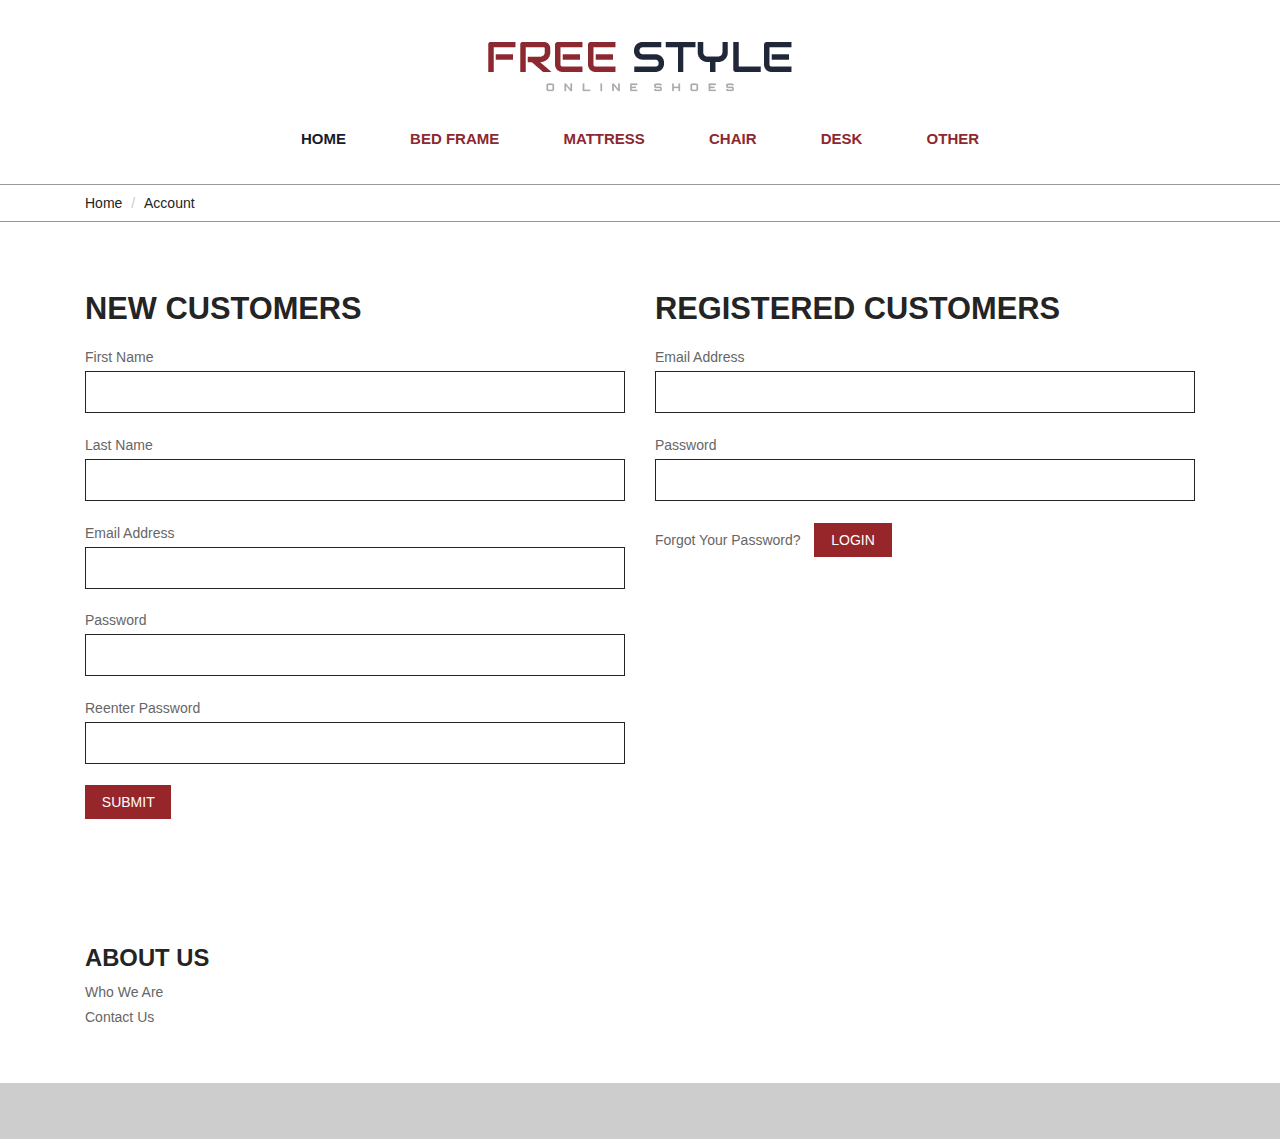
<file: account.html>
<!DOCTYPE html>
<html>
<head>
<title>Account</title>
<link href="css/bootstrap.css" rel="stylesheet" type="text/css" media="all" />
<!-- jQuery (necessary for Bootstrap's JavaScript plugins) -->
<script src="js/jquery-1.11.0.min.js"></script>
<!-- Custom Theme files -->
<!--theme-style-->
<link href="css/style.css" rel="stylesheet" type="text/css" media="all" />	
<!--//theme-style-->
<meta name="viewport" content="width=device-width, initial-scale=1">
<meta http-equiv="Content-Type" content="text/html; charset=utf-8" />
<meta name="keywords" content="Free Style Responsive web template, Bootstrap Web Templates, Flat Web Templates, Andriod Compatible web template, 
Smartphone Compatible web template, free webdesigns for Nokia, Samsung, LG, SonyErricsson, Motorola web design" />
<script type="application/x-javascript"> addEventListener("load", function() { setTimeout(hideURLbar, 0); }, false); function hideURLbar(){ window.scrollTo(0,1); } </script>

<script type="text/javascript" src="js/move-top.js"></script>
<script type="text/javascript" src="js/easing.js"></script>
<script type="text/javascript">
					jQuery(document).ready(function($) {
						$(".scroll").click(function(event){		
							event.preventDefault();
							$('html,body').animate({scrollTop:$(this.hash).offset().top},1000);
						});
					});
				</script>	
<!-- start menu -->
<script src="js/simpleCart.min.js"> </script>
<link href="css/memenu.css" rel="stylesheet" type="text/css" media="all" />
<script type="text/javascript" src="js/memenu.js"></script>
<script>$(document).ready(function(){$(".memenu").memenu();});</script>				
</head>
<body> 
	<!--top-header-->
	<div class="top-header">
	<div class="container">
		<div class="top-header-main">
		
			<div class="col-md-4 top-header-left">
			<!-- TODO: -->
			<!--
				<div class="search-bar">
					<input type="text" value="Search" onfocus="this.value = '';" onblur="if (this.value == '') {this.value = 'Search';}">
					<input type="submit" value="">
				</div>
			//-->
			</div>
		
			<div class="col-md-4 top-header-middle">
				<a href="index.html"><img src="images/logo-4.png" alt="" /></a>
			</div>
			<!--
			<div class="col-md-4 top-header-right">
				<div class="cart box_1">
						<a href="checkout.html">
						<h3> <div class="total">
							<span class="simpleCart_total"></span> (<span id="simpleCart_quantity" class="simpleCart_quantity"></span> items)</div>
							<img src="images/cart-1.png" alt="" />
						</a>
						<p><a href="javascript:;" class="simpleCart_empty">Empty Cart</a></p>
						<div class="clearfix"> </div>
					</div>
			</div>
			//-->
			<div class="clearfix"></div>
		</div>
	</div>
</div>
<!--top-header-->
<!--bottom-header-->
	<div class="header-bottom">
		<div class="container">
			<div class="top-nav">
				<ul class="memenu skyblue"><li class="active"><a href="index.html">Home</a></li>
					<li class="grid"><a href="#">Bed Frame</a>
						<div class="mepanel">
							<div class="row">
								<div class="col1 me-one">
									<h4>Shop</h4>
									<ul>
										<li><a href="products.html">Twin</a></li>
										<li><a href="products.html">Full</a></li>
										<li><a href="products.html">Queen</a></li>
										<li><a href="products.html">King</a></li>
										<li><a href="products.html">Air beds</a></li>
									</ul>
								</div>
							</div>
						</div>
					</li>
					<li class="grid"><a href="#">Mattress</a>
						<div class="mepanel">
							<div class="row">
								<div class="col1 me-one">
									<h4>Shop</h4>
									<ul>
										<li><a href="products.html">New Arrivals</a></li>
										<li><a href="products.html">Men</a></li>
										<li><a href="products.html">Women</a></li>
										<li><a href="products.html">Accessories</a></li>
										<li><a href="products.html">Kids</a></li>
										<li><a href="products.html">login</a></li>
										<li><a href="products.html">Brands</a></li>
										<li><a href="products.html">My Shopping Bag</a></li>
									</ul>
								</div>
								
							</div>
						</div>
					</li>
					<li class="grid"><a href="#">Chair</a>
						<div class="mepanel">
							<div class="row">
								<div class="col1 me-one">
									<h4>Shop</h4>
									<ul>
										<li><a href="products.html">New Arrivals</a></li>
										<li><a href="products.html">Men</a></li>
										<li><a href="products.html">Women</a></li>
										<li><a href="products.html">Accessories</a></li>
										<li><a href="products.html">Kids</a></li>
										<li><a href="products.html">login</a></li>
										<li><a href="products.html">Brands</a></li>
										<li><a href="products.html">My Shopping Bag</a></li>
									</ul>
								</div>
							</div>
						</div>
					</li>
					<li class="grid"><a href="#">Desk</a>
						<div class="mepanel">
							<div class="row">
								<div class="col1 me-one">
									<h4>Shop</h4>
									<ul>
										<li><a href="products.html">New Arrivals</a></li>
										<li><a href="products.html">Men</a></li>
										<li><a href="products.html">Women</a></li>
										<li><a href="products.html">Accessories</a></li>
										<li><a href="products.html">Kids</a></li>
										<li><a href="products.html">login</a></li>
										<li><a href="products.html">Brands</a></li>
										<li><a href="products.html">My Shopping Bag</a></li>
									</ul>
								</div>
							</div>
						</div>
					</li>
					<li class="grid"><a href="#">Other</a>
						<div class="mepanel">
							<div class="row">
								<div class="col1 me-one">
									<h4>Shop</h4>
									<ul>
										<li><a href="products.html">New Arrivals</a></li>
										<li><a href="products.html">Men</a></li>
										<li><a href="products.html">Women</a></li>
										<li><a href="products.html">Accessories</a></li>
										<li><a href="products.html">Kids</a></li>
										<li><a href="products.html">login</a></li>
										<li><a href="products.html">Brands</a></li>
										<li><a href="products.html">My Shopping Bag</a></li>
									</ul>
								</div>
							</div>
						</div>
					</li>
				</ul>
			</div>
			<div class="clearfix"> </div>
		</div>
	</div>
	<!--bottom-header-->
	<!--start-breadcrumbs-->
	<div class="breadcrumbs">
		<div class="container">
			<div class="breadcrumbs-main">
				<ol class="breadcrumb">
					<li><a href="index.html">Home</a></li>
					<li class="active">Account</li>
				</ol>
			</div>
		</div>
	</div>
	<!--end-breadcrumbs-->
	<!--start-account-->
	<div class="account">
		<div class="container"> 
			<div class="account-bottom">
				<div class="col-md-6 account-left">
					<form>
					<div class="account-top heading">
						<h3>NEW CUSTOMERS</h3>
					</div>
					<div class="address">
						<span>First Name</span>
						<input type="text">
					</div>
					<div class="address">
						<span>Last Name</span>
						<input type="text">
					</div>
					<div class="address">
						<span>Email Address</span>
						<input type="text">
					</div>
					<div class="address">
						<span>Password</span>
						<input type="text">
					</div>
					<div class="address">
						<span>Reenter Password</span>
						<input type="text">
					</div>
					<div class="address new">
						<input type="submit" value="submit">
					</div>
					</form>
				</div>
				<div class="col-md-6 account-left">
					<form>
					<div class="account-top heading">
						<h3>REGISTERED CUSTOMERS</h3>
					</div>
					<div class="address">
						<span>Email Address</span>
						<input type="text">
					</div>
					<div class="address">
						<span>Password</span>
						<input type="text">
					</div>
					<div class="address">
						<a class="forgot" href="#">Forgot Your Password?</a>
						<input type="submit" value="Login">
					</div>
				</div>
				</form>
				<div class="clearfix"> </div>
			</div>
		</div>
	</div>
	<!--end-account-->
	<!--start-footer-->
	<div class="footer">
		<div class="container">
			<div class="footer-top">
				<div class="col-md-3 footer-left">
					<h3>ABOUT US</h3>
					<ul>
						<li><a href="about-us.html">Who We Are</a></li>
						<li><a href="contact.html">Contact Us</a></li>				 
					</ul>
				</div>
				
				<div class="clearfix"> </div>
			</div>
		</div>
	</div>
	<!--end-footer-->
	<!--end-footer-text-->
	<div class="footer-text">
		<div class="container">
			<div class="footer-main">
			</div>
		</div>
		<script type="text/javascript">
									$(document).ready(function() {
										/*
										var defaults = {
								  			containerID: 'toTop', // fading element id
											containerHoverID: 'toTopHover', // fading element hover id
											scrollSpeed: 1200,
											easingType: 'linear' 
								 		};
										*/
										
										$().UItoTop({ easingType: 'easeOutQuart' });
										
									});
								</script>
		<a href="#home" id="toTop" class="scroll" style="display: block;"> <span id="toTopHover" style="opacity: 1;"> </span></a>
	</div>
	<!--end-footer-text-->	
</body>
</html>
</file>
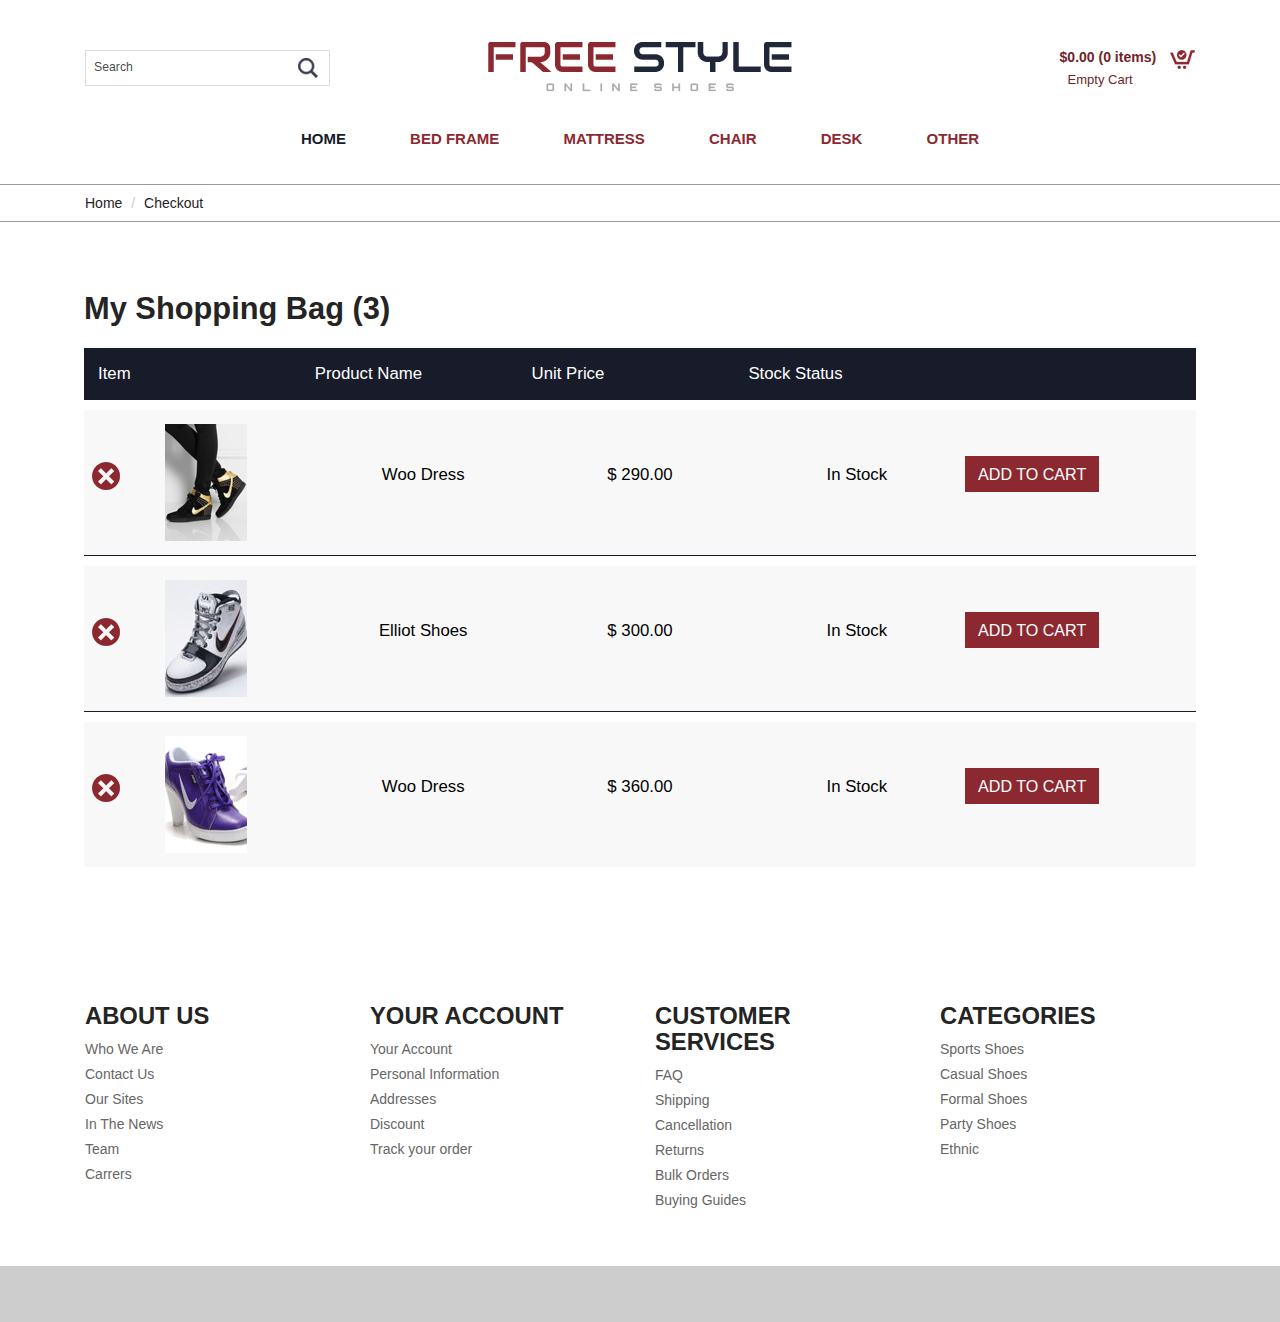
<file: checkout.html>
<!DOCTYPE html>
<html>
<head>
<title>Checkout</title>
<link href="css/bootstrap.css" rel="stylesheet" type="text/css" media="all" />
<!-- jQuery (necessary for Bootstrap's JavaScript plugins) -->
<script src="js/jquery-1.11.0.min.js"></script>
<!-- Custom Theme files -->
<!--theme-style-->
<link href="css/style.css" rel="stylesheet" type="text/css" media="all" />	
<!--//theme-style-->
<meta name="viewport" content="width=device-width, initial-scale=1">
<meta http-equiv="Content-Type" content="text/html; charset=utf-8" />
<meta name="keywords" content="Free Style Responsive web template, Bootstrap Web Templates, Flat Web Templates, Andriod Compatible web template, 
Smartphone Compatible web template, free webdesigns for Nokia, Samsung, LG, SonyErricsson, Motorola web design" />
<script type="application/x-javascript"> addEventListener("load", function() { setTimeout(hideURLbar, 0); }, false); function hideURLbar(){ window.scrollTo(0,1); } </script>

<script type="text/javascript" src="js/move-top.js"></script>
<script type="text/javascript" src="js/easing.js"></script>
<script type="text/javascript">
					jQuery(document).ready(function($) {
						$(".scroll").click(function(event){		
							event.preventDefault();
							$('html,body').animate({scrollTop:$(this.hash).offset().top},1000);
						});
					});
				</script>	
<!-- start menu -->
<script src="js/simpleCart.min.js"> </script>
<link href="css/memenu.css" rel="stylesheet" type="text/css" media="all" />
<script type="text/javascript" src="js/memenu.js"></script>
<script>$(document).ready(function(){$(".memenu").memenu();});</script>				
</head>
<body> 
	<!--top-header-->
	<div class="top-header">
	<div class="container">
		<div class="top-header-main">
			<div class="col-md-4 top-header-left">
				<div class="search-bar">
					<input type="text" value="Search" onfocus="this.value = '';" onblur="if (this.value == '') {this.value = 'Search';}">
					<input type="submit" value="">
				</div>
			</div>
			<div class="col-md-4 top-header-middle">
				<a href="index.html"><img src="images/logo-4.png" alt="" /></a>
			</div>
			<div class="col-md-4 top-header-right">
				<div class="cart box_1">
						<a href="checkout.html">
						<h3> <div class="total">
							<span class="simpleCart_total"></span> (<span id="simpleCart_quantity" class="simpleCart_quantity"></span> items)</div>
							<img src="images/cart-1.png" alt=""/></h3>
						</a>
						<p><a href="javascript:;" class="simpleCart_empty">Empty Cart</a></p>
						<div class="clearfix"> </div>
					</div>
			</div>
			<div class="clearfix"></div>
		</div>
	</div>
</div>
<!--top-header-->
<!--bottom-header-->
	<div class="header-bottom">
		<div class="container">
			<div class="top-nav">
				<ul class="memenu skyblue"><li class="active"><a href="index.html">Home</a></li>
					<li class="grid"><a href="#">Bed Frame</a>
						<div class="mepanel">
							<div class="row">
								<div class="col1 me-one">
									<h4>Shop</h4>
									<ul>
										<li><a href="products.html">Twin</a></li>
										<li><a href="products.html">Full</a></li>
										<li><a href="products.html">Queen</a></li>
										<li><a href="products.html">King</a></li>
										<li><a href="products.html">Air beds</a></li>
									</ul>
								</div>
							</div>
						</div>
					</li>
					<li class="grid"><a href="#">Mattress</a>
						<div class="mepanel">
							<div class="row">
								<div class="col1 me-one">
									<h4>Shop</h4>
									<ul>
										<li><a href="products.html">New Arrivals</a></li>
										<li><a href="products.html">Men</a></li>
										<li><a href="products.html">Women</a></li>
										<li><a href="products.html">Accessories</a></li>
										<li><a href="products.html">Kids</a></li>
										<li><a href="products.html">login</a></li>
										<li><a href="products.html">Brands</a></li>
										<li><a href="products.html">My Shopping Bag</a></li>
									</ul>
								</div>
								
							</div>
						</div>
					</li>
					<li class="grid"><a href="#">Chair</a>
						<div class="mepanel">
							<div class="row">
								<div class="col1 me-one">
									<h4>Shop</h4>
									<ul>
										<li><a href="products.html">New Arrivals</a></li>
										<li><a href="products.html">Men</a></li>
										<li><a href="products.html">Women</a></li>
										<li><a href="products.html">Accessories</a></li>
										<li><a href="products.html">Kids</a></li>
										<li><a href="products.html">login</a></li>
										<li><a href="products.html">Brands</a></li>
										<li><a href="products.html">My Shopping Bag</a></li>
									</ul>
								</div>
							</div>
						</div>
					</li>
					<li class="grid"><a href="#">Desk</a>
						<div class="mepanel">
							<div class="row">
								<div class="col1 me-one">
									<h4>Shop</h4>
									<ul>
										<li><a href="products.html">New Arrivals</a></li>
										<li><a href="products.html">Men</a></li>
										<li><a href="products.html">Women</a></li>
										<li><a href="products.html">Accessories</a></li>
										<li><a href="products.html">Kids</a></li>
										<li><a href="products.html">login</a></li>
										<li><a href="products.html">Brands</a></li>
										<li><a href="products.html">My Shopping Bag</a></li>
									</ul>
								</div>
							</div>
						</div>
					</li>
					<li class="grid"><a href="#">Other</a>
						<div class="mepanel">
							<div class="row">
								<div class="col1 me-one">
									<h4>Shop</h4>
									<ul>
										<li><a href="products.html">New Arrivals</a></li>
										<li><a href="products.html">Men</a></li>
										<li><a href="products.html">Women</a></li>
										<li><a href="products.html">Accessories</a></li>
										<li><a href="products.html">Kids</a></li>
										<li><a href="products.html">login</a></li>
										<li><a href="products.html">Brands</a></li>
										<li><a href="products.html">My Shopping Bag</a></li>
									</ul>
								</div>
							</div>
						</div>
					</li>
				</ul>
			</div>
			<div class="clearfix"> </div>
		</div>
	</div>
	<!--bottom-header-->
	<!--start-breadcrumbs-->
	<div class="breadcrumbs">
		<div class="container">
			<div class="breadcrumbs-main">
				<ol class="breadcrumb">
					<li><a href="index.html">Home</a></li>
					<li class="active">Checkout</li>
				</ol>
			</div>
		</div>
	</div>
	<!--end-breadcrumbs-->
	<!--start-ckeckout-->
	<div class="ckeckout">
		<div class="container">
			<div class="ckeckout-top">
			<div class=" cart-items heading">
			 <h3>My Shopping Bag (3)</h3>
				<script>$(document).ready(function(c) {
					$('.close1').on('click', function(c){
						$('.cart-header').fadeOut('slow', function(c){
							$('.cart-header').remove();
						});
						});	  
					});
			   </script>
			<script>$(document).ready(function(c) {
					$('.close2').on('click', function(c){
						$('.cart-header1').fadeOut('slow', function(c){
							$('.cart-header1').remove();
						});
						});	  
					});
			   </script>
			   <script>$(document).ready(function(c) {
					$('.close3').on('click', function(c){
						$('.cart-header2').fadeOut('slow', function(c){
							$('.cart-header2').remove();
						});
						});	  
					});
			   </script>
				
			<div class="in-check" >
				<ul class="unit">
					<li><span>Item</span></li>
					<li><span>Product Name</span></li>		
					<li><span>Unit Price</span></li>
					<li><span>Stock Status</span></li>
					<li> </li>
					<div class="clearfix"> </div>
				</ul>
				<ul class="cart-header">
					<div class="close1"> </div>
						<li class="ring-in"><a href="single.html" ><img src="images/s-1.jpg" class="img-responsive" alt=""></a>
						</li>
						<li><span>Woo Dress</span></li>
						<li><span>$ 290.00</span></li>
						<li><span>In Stock</span></li>
						<li> <a href="single.html" class="add-cart cart-check">ADD TO CART</a></li>
					<div class="clearfix"> </div>
				</ul>
				<ul class=" cart-header1">
					<div class="close2"> </div>
						<li class="ring-in"><a href="single.html" ><img src="images/s-2.jpg" class="img-responsive" alt=""></a>
						</li>
						<li><span>Elliot Shoes</span></li>
						<li><span>$ 300.00</span></li>
						<li><span>In Stock</span></li>
						<li> <a href="single.html" class="add-cart cart-check">ADD TO CART</a></li>
						<div class="clearfix"> </div>
				</ul>
				<ul class="cart-header2">
					<div class="close3"> </div>
						<li class="ring-in"><a href="single.html" ><img src="images/s-4.jpg" class="img-responsive" alt=""></a>
						</li>
						<li><span>Woo Dress</span></li>
						<li><span>$ 360.00</span></li>
						<li><span>In Stock</span></li>
						<li> <a href="single.html" class="add-cart cart-check">ADD TO CART</a></li>
						<div class="clearfix"> </div>
				</ul>
			</div>
			</div>  
		 </div>
		</div>
	</div>
	<!--end-ckeckout-->
	<!--start-footer-->
	<div class="footer">
		<div class="container">
			<div class="footer-top">
				<div class="col-md-3 footer-left">
					<h3>ABOUT US</h3>
					<ul>
						<li><a href="#">Who We Are</a></li>
						<li><a href="contact.html">Contact Us</a></li>
						<li><a href="#">Our Sites</a></li>
						<li><a href="#">In The News</a></li>
						<li><a href="#">Team</a></li>
						<li><a href="#">Carrers</a></li>					 
					</ul>
				</div>
				<div class="col-md-3 footer-left">
					<h3>YOUR ACCOUNT</h3>
					<ul>
						<li><a href="account.html">Your Account</a></li>
						<li><a href="#">Personal Information</a></li>
						<li><a href="contact.html">Addresses</a></li>
						<li><a href="#">Discount</a></li>
						<li><a href="#">Track your order</a></li>					 					 
					</ul>
				</div>
				<div class="col-md-3 footer-left">
					<h3>CUSTOMER SERVICES</h3>
					<ul>
						<li><a href="#">FAQ</a></li>
						<li><a href="#">Shipping</a></li>
						<li><a href="#">Cancellation</a></li>
						<li><a href="#">Returns</a></li>
						<li><a href="#">Bulk Orders</a></li>
						<li><a href="#">Buying Guides</a></li>					 
					</ul>
				</div>
				<div class="col-md-3 footer-left">
					<h3>CATEGORIES</h3>
					<ul>
						<li><a href="#">Sports Shoes</a></li>
						<li><a href="#">Casual Shoes</a></li>
						<li><a href="#">Formal Shoes</a></li>
						<li><a href="#">Party Shoes</a></li>
						<li><a href="#">Ethnic</a></li>				 
					</ul>
				</div>
				<div class="clearfix"> </div>
			</div>
		</div>
	</div>
	<!--end-footer-->
	<!--end-footer-text-->
	<div class="footer-text">
		<div class="container">
			<div class="footer-main">
			</div>
		</div>
		<script type="text/javascript">
									$(document).ready(function() {
										/*
										var defaults = {
								  			containerID: 'toTop', // fading element id
											containerHoverID: 'toTopHover', // fading element hover id
											scrollSpeed: 1200,
											easingType: 'linear' 
								 		};
										*/
										
										$().UItoTop({ easingType: 'easeOutQuart' });
										
									});
								</script>
		<a href="#home" id="toTop" class="scroll" style="display: block;"> <span id="toTopHover" style="opacity: 1;"> </span></a>
	</div>
	<!--end-footer-text-->	
</body>
</html>
</file>
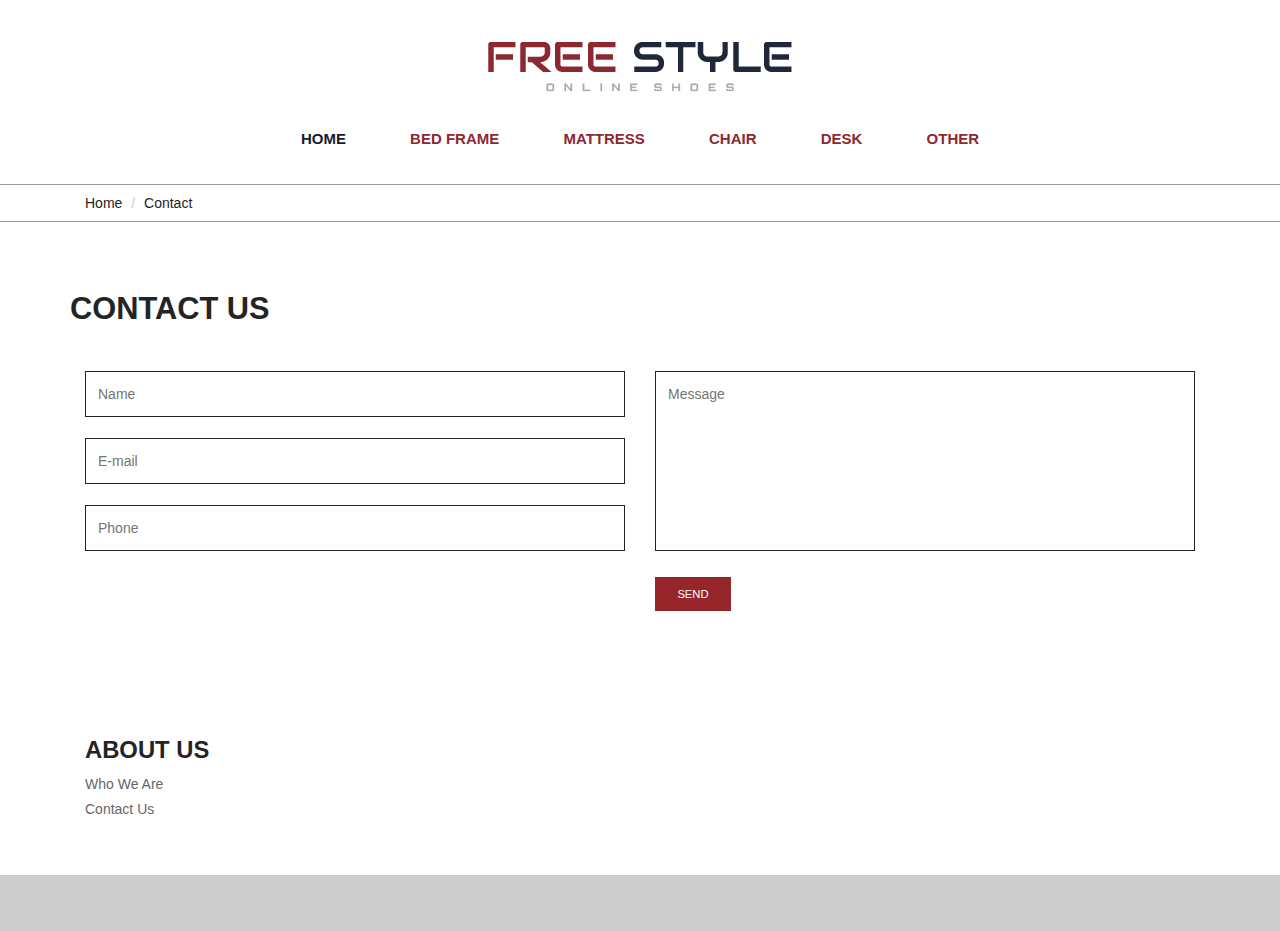
<file: contact.html>
<!DOCTYPE html>
<html>
<head>
<title>Contact</title>
<link href="css/bootstrap.css" rel="stylesheet" type="text/css" media="all" />
<!-- jQuery (necessary for Bootstrap's JavaScript plugins) -->
<script src="js/jquery-1.11.0.min.js"></script>
<!-- Custom Theme files -->
<!--theme-style-->
<link href="css/style.css" rel="stylesheet" type="text/css" media="all" />	
<!--//theme-style-->
<meta name="viewport" content="width=device-width, initial-scale=1">
<meta http-equiv="Content-Type" content="text/html; charset=utf-8" />
<meta name="keywords" content="Free Style Responsive web template, Bootstrap Web Templates, Flat Web Templates, Andriod Compatible web template, 
Smartphone Compatible web template, free webdesigns for Nokia, Samsung, LG, SonyErricsson, Motorola web design" />
<script type="application/x-javascript"> addEventListener("load", function() { setTimeout(hideURLbar, 0); }, false); function hideURLbar(){ window.scrollTo(0,1); } </script>

<script type="text/javascript" src="js/move-top.js"></script>
<script type="text/javascript" src="js/easing.js"></script>
<script type="text/javascript">
					jQuery(document).ready(function($) {
						$(".scroll").click(function(event){		
							event.preventDefault();
							$('html,body').animate({scrollTop:$(this.hash).offset().top},1000);
						});
					});
				</script>	
<!-- start menu -->
<script src="js/simpleCart.min.js"> </script>
<link href="css/memenu.css" rel="stylesheet" type="text/css" media="all" />
<script type="text/javascript" src="js/memenu.js"></script>
<script>$(document).ready(function(){$(".memenu").memenu();});</script>				
</head>
<body> 
	<!--top-header-->
	<div class="top-header">
	<div class="container">
		<div class="top-header-main">
		
			<div class="col-md-4 top-header-left">
			<!-- TODO: -->
			<!--
				<div class="search-bar">
					<input type="text" value="Search" onfocus="this.value = '';" onblur="if (this.value == '') {this.value = 'Search';}">
					<input type="submit" value="">
				</div>
			//-->
			</div>
		
			<div class="col-md-4 top-header-middle">
				<a href="index.html"><img src="images/logo-4.png" alt="" /></a>
			</div>
			<!--
			<div class="col-md-4 top-header-right">
				<div class="cart box_1">
						<a href="checkout.html">
						<h3> <div class="total">
							<span class="simpleCart_total"></span> (<span id="simpleCart_quantity" class="simpleCart_quantity"></span> items)</div>
							<img src="images/cart-1.png" alt="" />
						</a>
						<p><a href="javascript:;" class="simpleCart_empty">Empty Cart</a></p>
						<div class="clearfix"> </div>
					</div>
			</div>
			//-->
			<div class="clearfix"></div>
		</div>
	</div>
</div>
<!--top-header-->
<!--bottom-header-->
	<div class="header-bottom">
		<div class="container">
			<div class="top-nav">
				<ul class="memenu skyblue"><li class="active"><a href="index.html">Home</a></li>
					<li class="grid"><a href="#">Bed Frame</a>
						<div class="mepanel">
							<div class="row">
								<div class="col1 me-one">
									<h4>Shop</h4>
									<ul>
										<li><a href="products/bed-frame.html">Twin</a></li>
										<li><a href="products/bed-frame.html">Full</a></li>
										<li><a href="products/bed-frame.html">Queen</a></li>
										<li><a href="products/bed-frame.html">King</a></li>
										<li><a href="products/bed-frame.html">Air beds</a></li>
									</ul>
								</div>
							</div>
						</div>
					</li>
					<li class="grid"><a href="#">Mattress</a>
						<div class="mepanel">
							<div class="row">
								<div class="col1 me-one">
									<h4>Shop</h4>
									<ul>
										<li><a href="products/mattress.html">Twin</a></li>
										<li><a href="products/mattress.html">Full</a></li>
										<li><a href="products/mattress.html">Queen</a></li>
										<li><a href="products/mattress.html">King</a></li>
										<li><a href="products/mattress.html">Air beds</a></li>
									</ul>
								</div>
								
							</div>
						</div>
					</li>
					<li class="grid"><a href="#">Chair</a>
						<div class="mepanel">
							<div class="row">
								<div class="col1 me-one">
									<h4>Shop</h4>
									<ul>
										<li><a href="products/chair.html">New Arrivals</a></li>
										<li><a href="products/chair.html">Men</a></li>
										<li><a href="products/chair.html">Women</a></li>
										<li><a href="products/chair.html">Accessories</a></li>
										<li><a href="products/chair.html">Kids</a></li>
										<li><a href="products/chair.html">login</a></li>
										<li><a href="products/chair.html">Brands</a></li>
										<li><a href="products/chair.html">My Shopping Bag</a></li>
									</ul>
								</div>
							</div>
						</div>
					</li>
					<li class="grid"><a href="#">Desk</a>
						<div class="mepanel">
							<div class="row">
								<div class="col1 me-one">
									<h4>Shop</h4>
									<ul>
										<li><a href="products/desk.html">New Arrivals</a></li>
										<li><a href="products/desk.html">Men</a></li>
										<li><a href="products/desk.html">Women</a></li>
										<li><a href="products/desk.html">Accessories</a></li>
										<li><a href="products/desk.html">Kids</a></li>
										<li><a href="products/desk.html">login</a></li>
										<li><a href="products/desk.html">Brands</a></li>
										<li><a href="products/desk.html">My Shopping Bag</a></li>
									</ul>
								</div>
							</div>
						</div>
					</li>
					<li class="grid"><a href="#">Other</a>
						<div class="mepanel">
							<div class="row">
								<div class="col1 me-one">
									<h4>Shop</h4>
									<ul>
										<li><a href="products/other.html">New Arrivals</a></li>
										<li><a href="products/other.html">Men</a></li>
										<li><a href="products/other.html">Women</a></li>
										<li><a href="products/other.html">Accessories</a></li>
										<li><a href="products/other.html">Kids</a></li>
										<li><a href="products/other.html">login</a></li>
										<li><a href="products/other.html">Brands</a></li>
										<li><a href="products/other.html">My Shopping Bag</a></li>
									</ul>
								</div>
							</div>
						</div>
					</li>
				</ul>
			</div>
			<div class="clearfix"> </div>
		</div>
	</div>
	<!--bottom-header-->
	<!--start-breadcrumbs-->
	<div class="breadcrumbs">
		<div class="container">
			<div class="breadcrumbs-main">
				<ol class="breadcrumb">
					<li><a href="index.html">Home</a></li>
					<li class="active">Contact</li>
				</ol>
			</div>
		</div>
	</div>
	<!--end-breadcrumbs-->
	<!--start-contact-->
	<div class="contact">
		<div class="container">
			<div class="contact-top heading"> 
				<h3>CONTACT US</h3>
			</div>
			<div class="contact-bottom"> 
				<div class="col-md-6 contact-left"> 
				<form>
					<input type="text" placeholder="Name" required="">
					<input type="text" placeholder="E-mail" required="">
					<input type="text" placeholder="Phone" required="">
				</form>
				</div>
				<div class="col-md-6 contact-left">
				<form>
					<textarea placeholder="Message"></textarea>
					<input type="submit" value="SEND">
				</form>	
				</div>
				<div class="clearfix"> </div>
			</div>
		</div>
	</div>
	<!--end-contact-->
	<!--start-map-->

	<!--
	<div class="map">
		<iframe src="https://www.google.com/maps/embed?pb=!1m18!1m12!1m3!1d10120.556497001287!2d18.76800955!3d50.6431073!2m3!1f0!2f0!3f0!3m2!1i1024!2i768!4f13.1!3m3!1m2!1s0x4710db154211990b%3A0x2d1cfe0737d73ec1!2sRusinowice%2C+Poland!5e0!3m2!1sen!2sin!4v1434621332678" frameborder="0" style="border:0"></iframe>
	</div>
	<//-->

	<!--end-map-->
	<!--start-footer-->
	<div class="footer">
		<div class="container">
			<div class="footer-top">
				<div class="col-md-3 footer-left">
					<h3>ABOUT US</h3>
					<ul>
						<li><a href="about-us.html">Who We Are</a></li>
						<li><a href="contact.html">Contact Us</a></li>				 
					</ul>
				</div>
				
				<div class="clearfix"> </div>
			</div>
		</div>
	</div>
	<!--end-footer-->
	<!--end-footer-text-->
	<div class="footer-text">
		<div class="container">
			<div class="footer-main">
			</div>
		</div>
		<script type="text/javascript">
									$(document).ready(function() {
										/*
										var defaults = {
								  			containerID: 'toTop', // fading element id
											containerHoverID: 'toTopHover', // fading element hover id
											scrollSpeed: 1200,
											easingType: 'linear' 
								 		};
										*/
										
										$().UItoTop({ easingType: 'easeOutQuart' });
										
									});
								</script>
		<a href="#home" id="toTop" class="scroll" style="display: block;"> <span id="toTopHover" style="opacity: 1;"> </span></a>
	</div>
	<!--end-footer-text-->	
</body>
</html>
</file>
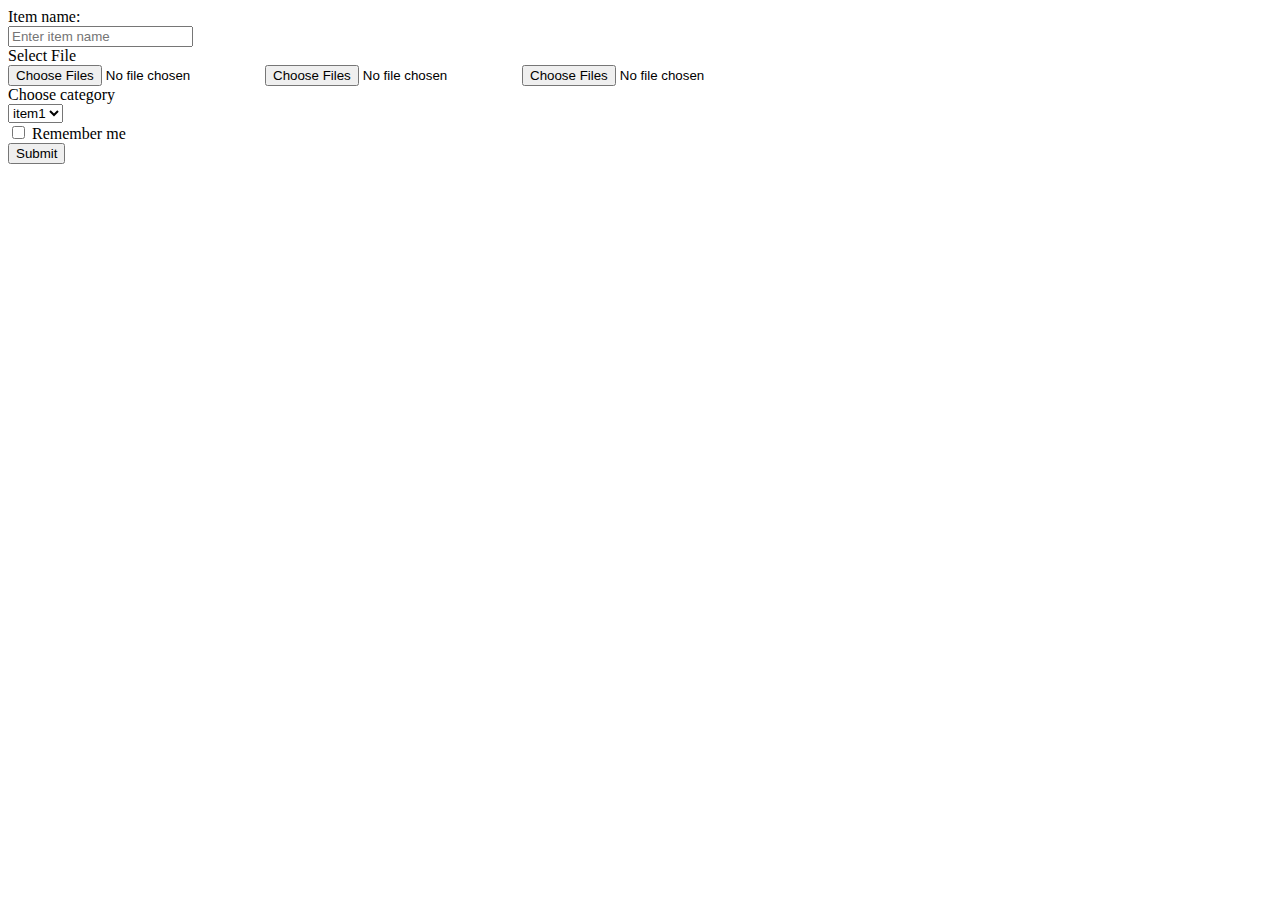
<file: itemUploadPage.html>
<!DOCTYPE html>
<head>
	<title>Login</title>
	<meta charset="utf-8">
  	<meta name="viewport" content="width=device-width, initial-scale=1">
</head>
<body>
  <script src = "third_party/jquery.min.js"></script>
	<form class="form-horizontal" role="form">
  		<div class="form-group">
    		<label class="control-label col-sm-2">Item name:</label>
    		<div class="col-sm-10">
      			<input class="form-control" id="item_name" placeholder="Enter item name">
    		</div>
  		</div>
  		<div class="form-group">
    		<label class="control-label col-sm-2">Select File</label>
    		<div class="col-sm-10">
          <input id="input-4" name="input4[]" type="file" multiple class="file-loading">
          <input id="input-4" name="input4[]" type="file" multiple class="file-loading">
          <input id="input-4" name="input4[]" type="file" multiple class="file-loading">
<script>
$(document).on('ready', function() {
    console.log("works");
    $("#input-4").fileinput({showCaption: false});
});
</script>
    		</div>
  		</div>
      <div class="form-group">
        <label class="control-label col-sm-2">Choose category</label>
        <div class="col-sm-10">
          <select class="form-control form-control-lg">
          <option>item1</option>
          <option>item2</option>
          <option>item3</option>
        </div>

        </select>
      </div>
  		<div class="form-group">
    		<div class="col-sm-offset-2 col-sm-10">
    			<div class="checkbox">
        			<label><input type="checkbox"> Remember me</label>
    			</div>
    		</div>
 	 	</div>
  		<div class="form-group">
    		<div class="col-sm-offset-2 col-sm-10">
      		<button type="submit" class="btn btn-default">Submit</button>
    	</div>
  		</div>
	</form>
</body>
</file>
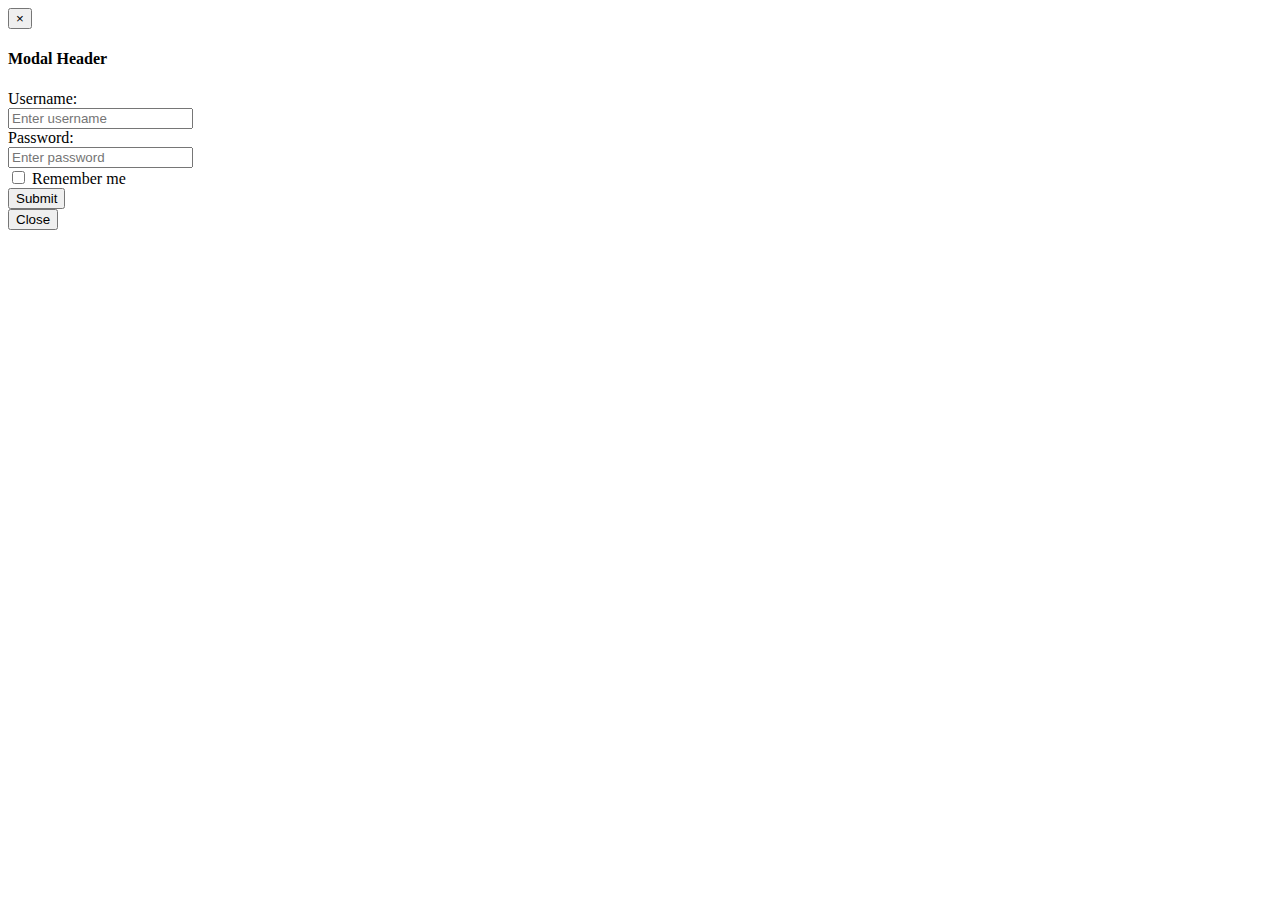
<file: login.html>
<!DOCTYPE html>
<head>
	<title>Login</title>
	<meta charset="utf-8">
  	<meta name="viewport" content="width=device-width, initial-scale=1">
</head>
<body>
  <div id="loginModal" class="modal fade" role="dialog">
    <div class="modal-dialog">

      <!-- Modal content-->
      <div class="modal-content">
        <div class="modal-header">
          <button type="button" class="close" data-dismiss="modal">&times;</button>
          <h4 class="modal-title">Modal Header</h4>
        </div>
        <div class="modal-body">
          <form class="form-horizontal" role="form">
          		<div class="form-group">
            		<label class="control-label col-sm-2">Username:</label>
            		<div class="col-sm-10">
              			<input class="form-control" id="username_login" placeholder="Enter username">
            		</div>
          		</div>
          		<div class="form-group">
            		<label class="control-label col-sm-2">Password:</label>
            		<div class="col-sm-10">
              		<input class="form-control" id="pwd_login" placeholder="Enter password">
            		</div>
          		</div>
          		<div class="form-group">
            		<div class="col-sm-offset-2 col-sm-10">
            			<div class="checkbox">
                			<label><input type="checkbox"> Remember me</label>
            			</div>
            		</div>
         	 	</div>
          		<div class="form-group">
            		<div class="col-sm-offset-2 col-sm-10">
                  </script>
                  <button id="loginSubmit" type="submit" class="btn btn-default">Submit</button>
            	</div>
          		</div>
        	</form>
        </div>
        <div class="modal-footer">
          <button type="button" class="btn btn-default" data-dismiss="modal">Close</button>
        </div>
      </div>

    </div>
</div>
<script>
  document.getElementById("loginSubmit").addEventListener("click", function(event){
          event.preventDefault()
  });
  $("#loginSubmit").click(function(){
    var result = ApiRequest.login(
      $("#username_login").val(),
      $("#pwd_login").val()
    );
    console.log(result);
    console.log(result["userID"]);
    if(result["success"]=="true"){
      Cookies.set("loggedin",true);
      Cookies.set("id",result["userID"]);
      LoadComponent.loadLoginSignup("true");
      $( "#signinModal" ).fadeOut();
      $('body').removeClass('modal-open');
      $('.modal-backdrop').remove();
    }


  });
</script>

</body>
</file>
<file: css/style.css>
body{
	background:#fff;
	font-family: 'Alegreya Sans SC', sans-serif;
}
body a{
	transition: 0.5s all;
	-webkit-transition: 0.5s all;
	-o-transition: 0.5s all;
	-moz-transition: 0.5s all;
	-ms-transition: 0.5s all;
}
/*--starts-top-header--*/
.top-header {
	padding: 3em 0px 1.5em 0px;
}
.search-bar input[type="text"] {
	width: 100%;
	padding: 8px 45px 8px 8px;
	border: 1px solid rgba(0, 0, 0, 0.13);
	background: none;
	outline: none;
	-webkit-appearance: none;
	color: rgba(0, 0, 0, 0.74);
	font-size: 0.875em;
	font-family: 'Lato', sans-serif;
}
.search-bar input[type="submit"] {
	background: url(../images/search.png)no-repeat 0px 0px;
	outline: none;
	-webkit-appearance: none;
	border: 0;
	display: inline-block;
	vertical-align: -webkit-baseline-middle;
	position: absolute;
	width: 24px;
	height: 24px;
	top: 6px;
	left: 211px;
}
.search-bar {
	position: relative;
	width: 70%;
	margin-top: 8px;
}
.top-header-middle {
	text-align: center;
}
/*----*/
.itemContainer{
			width:100%;
			float:left;
		}

		.itemContainer div{
			float:left;
			margin: 5px 20px 5px 20px ;
		}

		.itemContainer a{
			text-decoration:none;
		}

		.cartHeaders{
			width:100%;
			float:left;
		}

		.cartHeaders div{
			float:left;
			margin: 5px 20px 5px 20px ;
		}
.item_add {
	color: #fff;
	border:none;
}	
.grid_1 img{
	margin-bottom:1em;
}
.box_1 {
	float: right;
	margin-top: 5px;
}
.box_1 h3 {
	color: #702428 !important;
	font-size: 1em;
	font-weight: 700;
	margin: 0;
}
a.simpleCart_empty {
	color: #702428;
	font-weight: 500;
	font-family: 'Lato', sans-serif;
	font-size: 13px;
}
.box_1 p {
	margin: 0px 0 0px 8px;
}	
.total {
	display: inline-block;
	vertical-align: middle;
	color: #702428;
}
.cart box_1 a:hover{
	text-decoration:none;
}
.box_1 a img {
	margin: 3px 0 0 10px;
}
/*----*/
/*--end-top-header--*/
/*--starts-bottom-header--*/
.header-bottom {
	padding: 10px 0px;
}
/*--end-bottom-header--*/
/*--banner-starts--*/
.banner-1{
	background:url(../images/bed-4.jpg) no-repeat center;
	min-height:700px;
	background-size:cover;
	-webkit-background-size:cover;
	-moz-background-size:cover;
	-o-background-size:cover;
	-ms-background-size:cover;
}
.banner-2{
	background:url(../images/mattress-1.jpg) no-repeat;
	min-height:700px;
	background-size:cover;
	-webkit-background-size:cover;
	-moz-background-size:cover;
	-o-background-size:cover;
	-ms-background-size:cover;
}
.banner-3{
	background:url(../images/chair-1.jpg) no-repeat;
	min-height:700px;
	background-size:cover;
	-webkit-background-size:cover;
	-moz-background-size:cover;
	-o-background-size:cover;
	-ms-background-size:cover;
}
.banner-4{
	background:url(../images/desk-1.jpg) no-repeat center;
	min-height:700px;
	background-size:cover;
	-webkit-background-size:cover;
	-moz-background-size:cover;
	-o-background-size:cover;
	-ms-background-size:cover;
}

/*------------------ Slider Part starts Here----------*/
.callbacks_container {
  position: relative;
  float: left;
  width: 100%;
}
.callbacks {
  position: relative;
  list-style: none;
  overflow: hidden;
  width: 100%;
  padding: 0;
  margin: 0;
}
.callbacks li {
  position: absolute;
  width: 100%;
  left: 0;
  top: 0;
}
.callbacks_nav {
  	position: absolute;
  	-webkit-tap-highlight-color: rgba(0,0,0,0);
  	top: 82%;
	left: 14%;
  	opacity: 0.7;
  	z-index: 3;
  	text-indent: -9999px;
  	overflow: hidden;
  	text-decoration: none;
  	height: 30px;
  	width: 30px;
  	background: transparent url("../images/arrows.png") no-repeat left top;
}
.callbacks_nav:active {
  	opacity: 1.0;
}
.callbacks_nav.next {
  	left: auto;
  	background-position: right top;
  	right: 82.2%;
}
.rslides {
  position: relative;
  list-style: none;
  overflow: hidden;
  width: 100%;
  padding: 0;
  margin: 0;
}
.rslides li {
  -webkit-backface-visibility: hidden;
  position: absolute;
  display: none;
  width: 100%;
  left: 0;
  top: 0;
}
.rslides img {
  height: auto;
}
.callbacks_tabs {
	list-style: none;
	position: absolute;
	top: 93%;
	z-index: 999;
	left: 0%;
	width: 100%;
	text-align: left;
	margin: 0;
	display: block;
}
.callbacks_tabs li{
	display:inline-block;
}
@media screen and (max-width: 600px) {
  .callbacks_nav {
    top: 47%;
    }
}
/*----*/
.callbacks_tabs a{
	visibility: hidden;
}
.callbacks_tabs a:after {
	content: "\f111";
	font-size: 0;
	font-family: FontAwesome;
	visibility: visible;
	display: block;
	height: 6px;
	width: 60px;
	display: inline-block;
	border: none;
	background: #8c2830;
}
.callbacks_here a:after{
	background:#181b2a;
}
ul.callbacks_tabs.callbacks2_tabs {
	display: block;
}
/*--Slider-Part-Ends-Here--*/

/*--end-banner--*/
/*--start-banner-bottom--*/
.banner-bottom {
	background: rgba(153, 153, 153, 0.49);
	padding-top: 3em;
}
.bnr-one{
	background: #fff;
	padding: 30px 15px;
}
.bnr-left h1,.bnr-left h2{
	font-size: 1.7em;
	font-weight: 600;
	margin: 0;
	text-transform: uppercase;
}
.bnr-left h1 a,.bnr-left h2 a{
	color: #242424;
	text-decoration: none;
}
.bnr-left p {
	font-size: 14px;
	color: #666;
	line-height: 1.6em;
	font-family: 'Lato', sans-serif;
}
.b-btn{
	margin-top:3em;
}
.b-btn a {
	color: #181b2a;
	border: 2px solid #181b2a;
	padding: 6px 15px;
	font-size: 11px;
	font-family: 'Lato', sans-serif;
	font-weight: 700;
}
.b-btn a:hover{
	border:2px solid #8c2830;
	background:#8c2830;
	color:#fff;
	text-decoration:none;
	transition: 0.5s all;
	-webkit-transition: 0.5s all;
	-o-transition: 0.5s all;
	-moz-transition: 0.5s all;
	-ms-transition: 0.5s all;
}
.bnr-left, .bnr-right {
	width: 50%;
	float: left;
}
.bnr-right {
	text-align:center;
}
.bnr-two{
	background: #fff;
	padding: 30px 15px;
}
/*--end-banner-bottom--*/
/*--start-shoes--*/
.shoes {
	padding: 7em 0px;
}
/*--end-shoes--*/
/*--start-abt-shoe--*/
.abt-shoe {
	padding-top: 3em;
	background: rgba(153, 153, 153, 0.49);
}
.abt-one {
	text-align: center;
	background: #fff;
	padding-bottom: 20px;
}
.abt-one img{
	width:100%;
}
.abt-one h4{
	font-size: 1.5em;
	font-weight: 600;
	margin: 18px 0 0 0;
	text-transform: uppercase;
}
.abt-one h4 a{
	color: #242424;
	text-decoration: none;
}
.abt-one p {
	font-size: 14px;
	color: #666;
	line-height: 1.6em;
	font-family: 'Lato', sans-serif;
	padding: 6px 15px 0 15px;
	margin: 0;
}
/*--end-abt-shoe--*/
/*--start-footer--*/
.footer{
	padding:5em 0px;
}
.footer-left h3{
	color: #242424;
	font-size: 1.7em;
	font-weight: 600;
	margin: 0;
}
.footer-left ul {
	padding: 0;
	margin: 4% 0 0 0;
}
.footer-left ul li{
	list-style:none;
	margin:5px 0px;
}
.footer-left ul li:last-child{
	margin-bottom:0;
}
.footer-left ul li a{
	font-size: 14px;
	color: #666;
	font-family: 'Lato', sans-serif;
}
.footer-left ul li a:hover{
	color:#97262a;
	text-decoration:none;
	transition: 0.5s all;
	-webkit-transition: 0.5s all;
	-o-transition: 0.5s all;
	-moz-transition: 0.5s all;
	-ms-transition: 0.5s all;
}
/*--end-footer--*/
/*--start-footer-text--*/
.footer-text {
	padding: 2em 0px;
	background: rgba(153, 153, 153, 0.49);
}
.footer-main{
	text-align:center;
}
.footer-main p {
	color: #181b2a;
	font-size: 15px;
	font-weight: 600;
	font-family: 'Lato', sans-serif;
	margin: 0;
}
.footer-main p a {
	color: #242424;
}
.footer-main p a:hover {
  color: #8c2830;
  text-decoration: none;
  transition: 0.5s all ease;
  -webkit-transition: 0.5s all ease;
  -moz-transition: 0.5s all ease;
  -o-transition: 0.5s all ease;
  -ms-transition: 0.5s all ease;
}
/*--end-footer-text--*/
#toTop {
	display: none;
	text-decoration: none;
	position: fixed;
	bottom: 10px;
	right: 10px;
	overflow: hidden;
	width: 45px;
	height: 28px;
	border: none;
	text-indent: 100%;
	background: url(../images/top-arrow.png) no-repeat;
} 
/*--start-contact--*/
.heading h3{
	color: #242424;
	font-size: 2.2em;
	font-weight: 600;
	margin: 0;
}
.contact{
	padding:6em 0px;
}
.contact-bottom{
	margin-top:4%;
}
.contact-left form input[type="text"], .contact-left textarea {
	width: 100%;
	padding: 12px 12px;
	border: 1px solid #242424;
	font-size: 1em;
	margin-bottom: 1.5em;
	color: #242424;
	outline: none;
	font-weight: 400;
}
.contact-left textarea {
	resize: none;
	height: 180px;
}
.contact-left form input[type="submit"] {
	font-size: 0.8em;
	display: inline-block;
	background: #97262a;
	padding: 0.8em 2em;
	border: none;
	color: #fff;
	text-decoration: none;
	font-weight: 500;
	transition: 0.5s all ease;
	-webkit-transition: 0.5s all ease;
	-moz-transition: 0.5s all ease;
	-o-transition: 0.5s all ease;
	-ms-transition: 0.5s all ease;
}
.contact-left form input[type="submit"]:hover {
	background: #242424;
}
/*--end-contact--*/
/*--start-map--*/
.map{
	border:none;
}
.map iframe{
	width:100%;
	height:400px;
}
/*--end-map--*/
/*--start-account--*/
.account{
	padding:6em 0px;
}
.address span {
	font-size: 14px;
	color: #666;
	display: block;
	padding-bottom: 4px;
	font-family: 'Lato', sans-serif;
}
.address input[type="text"] {
	border: 1px solid #242424;
	outline: none;
	width: 100%;
	font-size: 14px;
	padding: 10px 10px;
	font-family: 'Lato', sans-serif;
}
.address{
	margin-top:4%;
}
.address a {
	font-size: 14px;
	color: #666;
	font-weight: 500;
	font-family: 'Lato', sans-serif;
}
.address input[type="submit"] {
	background: #97262a;
	color: #FFF;
	font-size: 1em;
	padding: 0.5em 1.2em;
	transition: 0.5s all;
	-webkit-transition: 0.5s all;
	-moz-transition: 0.5s all;
	-o-transition: 0.5s all;
	display: inline-block;
	text-transform: uppercase;
	border: none;
	outline: none;
	margin-left: 10px;
}
.address input[type="submit"]:hover {
	background:#242424;
	transition: 0.5s all;
	-webkit-transition: 0.5s all;
	-moz-transition: 0.5s all;
	-o-transition: 0.5s all;
}
.new input[type="submit"]{
	margin-left:0;
}
/*--end-account--*/
/*--start-breadcrumbs--*/
.breadcrumbs {
	border-top: 1px solid #999;
	border-bottom: 1px solid #999;
	margin-top: 1em;
}
ol.breadcrumb {
	margin: 0;
}
.breadcrumb li a{
	color:#242424;
}
.breadcrumb li a:hover{
	color:#e64b50;
	text-decoration:none;
}
.breadcrumb > .active {
	color: #242424;
}
.breadcrumb {
	background: none;
}
/*--end-breadcrumbs--*/
/*--start-product--*/
.product{
	padding:6em 0px;
}
.p-one {
	border: 1px solid rgba(24, 27, 42, 0.13);
	padding: 40px 15px;
}
.product-left:hover .p-one{
	border: 1px solid #8c2830;
	transition: 0.5s all ease;
	-webkit-transition: 0.5s all ease;
	-moz-transition: 0.5s all ease;
	-o-transition: 0.5s all ease;
	-ms-transition: 0.5s all ease;
}
.product-left:hover .p-one img{
	-webkit-transform: scale(0.9);
	/* Webkit: Scale up image to 1.2x original size; */
	-moz-transform: scale(0.9);
	-o-transform: scale(0.9);
	opacity: 1;
}
.p-one img {
  -webkit-transition-duration: 0.5s;
  /* Webkit: Animation duration; */
  -moz-transition-duration: 0.5s;
  -o-transition-duration: 0.5s;
  width:100%;
}
.product-left:hover .p-one p a{
	color: #8c2830;
}
.product-left:hover .mask{
	display:block;
}
.mask {
	display: none;
	position: absolute;
	top: 44%;
	left: 33%;
}
.mask span{
	background:#8c2830;
	color:#fff;
	font-size:15px;
	font-weight:400;
	padding:6px 12px;
}
.product-left{
	position:relative;
	text-align:center;
}
.mask span:hover{
	text-decoration:none;
	background:#181b2a;
	transition: 0.7s all;
	-webkit-transition: 0.7s all;
	-o-transition: 0.7s all;
	-moz-transition: 0.7s all;
	-ms-transition: 0.7s all;
}
.product-one {
	margin-top: 4%;
}
.product-one:nth-child(1){
	margin-top:0;
}
.p-one h4{
	color: #242424;
	font-size: 21px;
	font-weight: 600;
	margin: 5px 0 0 0;
}
.p-one p {
	font-size: 1.7em;
	color: #999;
	font-family: 'Lato', sans-serif;
	margin: 5px 0 0 0;
	font-weight: 700;
	display: inline-block;
	vertical-align: middle;
}
.p-one p a {
	text-decoration: none;
	color: #999;
}
.p-one p i {
	background: url(../images/cart.png) no-repeat;
	width: 25px;
	height: 18px;
	display: inline-block;
	margin-right: 4px;
	vertical-align: middle;
}
.product-left:hover .p-one p i{
	background: url(../images/cart-2.png) no-repeat;
}
/*--end-product--*/
/*--start-checkout--*/
.ckeckout{
	padding:6em 0px;
}
a.add-cart {
	text-decoration: none;
	color: #fff;
	background: #8c2830;
	padding: 0.4em 0.8em;
	font-size: 1.15em;
	text-transform: uppercase;
	margin-top: 2em;
	display: inline-block;
}
a.add-cart:hover {
	background: #181b2a;
	transition: 0.5s all;
	-webkit-transition: 0.5s all;
	-o-transition: 0.5s all;
	-moz-transition: 0.5s all;
	-ms-transition: 0.5s all;
}
.close1,.close2,.close3{
	background: url('../images/close-1.png') no-repeat 0px 0px;
	cursor: pointer;
	width: 28px;
	height: 28px;
	position: absolute;
    left: 8px;
	top: 52px;
	-webkit-transition: color 0.2s ease-in-out;
	-moz-transition: color 0.2s ease-in-out;
	-o-transition: color 0.2s ease-in-out;
	transition: color 0.2s ease-in-out;
}
.check-in {
	width:100%;
	margin: 2em 0 2em;
}
ul.unit{
	background:#181b2a;
	padding:1em;
}
ul.unit li {
	display:inline-block;
	width:20%;
	float:left;
}
 ul.unit li span{
	display:inline-block;
	color:#fff;
	font-size:1.2em;
	text-align:center;
}
ul.cart-header,ul.cart-header1{
	padding:1em;
	background:#f8f8f8;
	border-bottom: 1px solid #181b2a;
}
ul.cart-header2{
	padding:1em;
	background:#f8f8f8;
}
 ul.cart-header li, ul.cart-header1 li,ul.cart-header2 li{
	display:inline-block;
	width:20%;
	float:left;
}
ul.cart-header li span,ul.cart-header1 li span,ul.cart-header2 li span{
	margin: 2.3em 0 0;
	display: block;
	color:#000;
	font-size:1.2em;
	text-align:center;
}
li.ring-in img{
	margin: 0 auto;
}
.in-check {
	margin-top: 2%;
}
.cart-header,.cart-header1,.cart-header2{
	position:relative;
}
.cart-items {
	padding: 0 1em;
}
/*--end-checkout--*/
/*--start--single-*/
.single-right h3{
	color: #242424;
	font-size: 1.5em;
	font-weight: 600;
	margin: 0 0 18px 0;
	text-transform: uppercase;
}
ul.product-categories{
	padding:0;
	margin-bottom:2.5em;
}
.p1{
	margin-bottom:0;
}
ul.product-categories li {
	padding: 5px 0;
	border-bottom: 1px solid #eee;
	margin-bottom: 5px;
	text-transform: uppercase;
	list-style:none;
}
ul.product-categories li a {
	font-size: 14px;
	color: #202739;
	font-weight: 500;
}
ul.product-categories li a:hover {
	text-decoration: none;
	color: #8c2830;
	transition: 0.5s all;
	-webkit-transition: 0.5s all;
	-o-transition: 0.5s all;
	-moz-transition: 0.5s all;
	-ms-transition: 0.5s all;
}
.product-categories li span.count {
	float: right;
	color: #202739;
	font-size: 15px;
	font-weight: 500;
}
.details-left-info h3 {
	margin: 0 0 10px;
	font-size: 1.4em;
	color: #242424;
	font-weight: 700;
	text-transform: uppercase;
}
p.availability {
	color: #999;
	font-size: 13px;
	font-family: 'Lato', sans-serif;
}
.price_single {
	font-size: 1.3em;
	margin: 0.5em 0 1.2em;
}
span.color {
	color: #f84545;
	font-weight: 500;
}
span.reducedfrom {
	text-decoration: line-through;
	margin-right: 3%;
	color: #555;
	font-size: 16px;
	font-weight: 500;
}
span.actual {
	color: #f84545;
	font-size: 1em;
	margin-right: 5%;
	font-weight: 500;
}
.price_single a {
	color: #999;
	font-size: 13px;
}
h2.quick {
	color: #666;
	font-size: 14px;
	text-transform: uppercase;
}
p.quick_desc {
	color: #999;
	font-size: 13px;
	line-height: 1.6em;
	margin-bottom: 2em;
	font-family: 'Lato', sans-serif;
}
ul.product-colors {
	padding: 0;
}
.product-colors li {
	display: inline-block;
}
.product-colors li a span {
	width: 32px;
	height: 32px;
	display: inline-block;
}
.color1 span {
	background: #D2D6D5;
}
.color2 span {
	background: #008CB7;
}
.color3 span {
	background: #F3349E;
}
.color4 span {
	background: #93D52D;
}
.color5 span {
	background: #FD9812;
}
.color6 span {
	background: #000000;
}
.color7 span {
	background: #7800F0;
}
.color8 span {
	background: #F6EF04;
}
ul.size {
	padding: 0;
	list-style: none;
	margin-top: 1.4em;
}
ul.size li {
	display: inline-block;
	margin: 0 10px 0 0;
}
ul.size li a {
	color: #555;
	font-size: 0.8125em;
	background: #f0f0f0;
	padding: 5px 10px;
}
.quantity_box {
	margin: 1.5em 0 0 0;
}
ul.product-qty {
	padding: 0;
	list-style: none;
}
.product-qty span {
	padding-bottom: 0.5em;
	display: block;
	color: #666;
	font-size: 14px;
	text-transform: uppercase;
}
.product-qty select {
	border: 1px solid #eee;
	padding: 0.5em;
	font-size: 1em;
	outline: none;
	cursor: pointer;
}
.product-qty option {
	border: 1px solid #EEE;
}
.single-but {
	margin-top: 1em;
}
ul.size li a:hover {
	background: #8c2830;
	color: #fff;
	text-decoration: none;
}
.single-but input[type="submit"] {
	background: #8c2830;
	color: #FFF;
	font-size: 0.8em;
	padding: 0.5em 1em;
	transition: 0.5s all;
	-webkit-transition: 0.5s all;
	-moz-transition: 0.5s all;
	-o-transition: 0.5s all;
	cursor: pointer;
	outline: none;
	text-transform: uppercase;
	border: none;
}
.single-but input[type="submit"]:hover {
	background: #181b2a;
}
.latest.products {
	padding-top: 2%;
}
/*--end-single--*/
/*---- responsive-design -----*/
@media(max-width:1440px){
.banner-1,.banner-2 ,.banner-3, .banner-4{
	min-height: 650px;
}
.bnr-one,.bnr-two{
	padding: 25px 15px;
}
}
@media(max-width:1366px){
.banner-1, .banner-2, .banner-3, .banner-4 {
	min-height: 530px;
}
.callbacks_tabs {
	top: 86%;
}
}
@media(max-width:1280px){
.footer {
	padding: 4em 0px;
}
.shoes {
	padding: 6em 0px;
}
.product {
	padding: 5em 0px;
}
.contact,.account,.ckeckout{
	padding: 5em 0px;
}
.map iframe {
	height: 350px;
}
}
@media(max-width:1024px){
.banner-1, .banner-2, .banner-3, .banner-4 {
	min-height: 470px;
}
.details-left-info h3 {
	margin: 0 0 7px;
	font-size: 1.3em;
}
.map iframe {
	height: 320px;
}
h2.quick {
	margin: 0 0 8px 0;
}
.price_single {
	font-size: 1.15em;
	margin: 0.5em 0 1em;
}
p.quick_desc {
	font-size: 12px;
	margin-bottom: 1.5em;
}
ul.size {
	margin-top: 1.1em;
}
.single-but {
	margin-top: 10px;
}
.flexslider {
	margin: 0 0 0px !important;
}
.latest.products {
	padding-top: 6%;
}
.search-bar {
	width: 87%;
	margin-top: 7px;
}
.top-header-middle img{
	width:100%;
}
.box_1 {
	margin-top: 3px;
}
.top-header {
	padding: 2.5em 0px 1em 0px;
}
.bnr-right img{
	width:100%;
}
.bnr-left{
	width:60%;
}
.bnr-right{
	width:40%;
}
.bnr-left h1, .bnr-left h2 {
	font-size: 1.5em;
}
.b-btn {
	margin-top: 2.5em;
}
.bnr-one, .bnr-two {
	padding: 20px 15px 18px 015px;
}
.p-one {
	padding: 30px 15px;
}
.shoes {
	padding: 5em 0px;
}
.product-one {
	margin-top: 3.5%;
}
.callbacks_tabs {
	top: 89%;
}
.footer-left h3 {
	font-size: 1.5em;
}
.banner-bottom {
	padding-top: 2.5em;
}
.abt-shoe {
	padding-top: 2.5em;
}
.footer {
	padding: 3em 0px;
}
.p-one h4 {
	font-size: 20px;
}
.p-one p {
	font-size: 1.5em;
}
.product {
	padding: 4em 0px;
}
.close1, .close2,.close3 {
	left: 4px;
}
.mask1 {
	left: 29% !important;
}
}
@media(max-width:768px){
.top-header-left,.top-header-middle,.top-header-right{
	width: 33.3%;
	float: left;
}
.account-left {
	width: 50%;
	float: left;
}
.single-top-right {
	margin-top: 4%;
}
.address span {
	font-size: 13px;
	padding-bottom: 2px;
}
.single-left {
	width: 33.3% !important;
}
.mask1 {
	left: 33.5% !important;
}
.address {
	margin-top: 3%;
}
.address.new {
	margin-top: 5%;
}
.address input[type="submit"] {
	padding: 0.35em 1em;
}
.address a {
	font-size: 13px;
}
.map iframe {
	height: 290px;
}	
.contact,.account,.ckeckout{
	padding: 4em 0px;
}
.contact-left {
	width: 50%;
	float: left;
}
.contact-left form input[type="text"], .contact-left textarea {
	padding: 10px 12px;
	margin-bottom: 1em;
}
.search-bar input[type="submit"] {
	width: 20px;
	height: 20px;
	top: 5px;
	left: 155px;
	background-size: 100%;
}
.contact-left textarea {
	height: 155px;
}
.search-bar input[type="text"] {
	padding: 6px 45px 6px 8px;
	font-size: 0.8em;
}
.total {
	font-size: 13px;
}
a.simpleCart_empty {
	font-size: 12px;
}
.box_1 p {
	margin: 0px 0 0px 4px;
}
.top-header {
	padding: 2em 0px 5px 0px;
}
.box_1 {
	margin-top: 0px;
}
.search-bar {
	margin-top: 4px;
}
.skyblue li>a, .skyblue>li.showhide span {
	font-size: 16px;
	font-weight: 600;
}
.header-bottom {
	padding: 8px 0px 3px 0px;
}
.banner-1, .banner-2, .banner-3, .banner-4 {
	min-height: 380px;
}
.callbacks_tabs a:after {
	height: 5px;
	width: 50px;
}
.callbacks_tabs {
	top: 88%;
}
.banner-bottom-right,.banner-bottom-left {
	width: 50%;
	float: left;
	padding: 0 10px;
}
.bnr-left h1, .bnr-left h2 {
	font-size: 1.32em;
}
.bnr-one, .bnr-two {
	padding: 20px 12px 18px 12px;
}
.bnr-left {
	width: 65%;
}
.bnr-right {
	width: 35%;
}
.b-btn a {
	padding: 5px 11px;
	font-size: 10px;
}
.b-btn {
	margin-top: 2.1em;
}
.bnr-one, .bnr-two {
	padding: 16px 12px 14px 12px;
}
.shoes {
	padding: 4em 0px;
}
.product-left {
	width: 25%;
	float: left;
	padding: 0 8px;
}
.p-one h4 {
	font-size: 17px;
	margin: 0px 0 0 0;
}
.p-one p {
	font-size: 1.3em;
}
.p-one p i {
	width: 22px;
	height: 16px;
	margin-right: 3px;
	background-size: 100%;
}
.product-left:hover .p-one p i {
	width: 22px;
	height: 16px;
	margin-right: 3px;
	background-size: 100%;
}
.mask span {
	font-size: 13px;
	padding: 4px 9px;
}
.mask {
	left: 29.5%;
}
.p-one {
	padding: 0px 10px 20px 10px;
}
.abt-shoe-left {
	width: 33.3%;
	float: left;
	padding: 0 10px;
}
.abt-one h4 {
	font-size: 1.32em;
	margin: 15px 0 0 0;
}
.footer-left h3 {
	font-size: 1.3em;
}
.footer-left {
	width: 25%;
	float: left;
	padding: 0 7px;
}
.footer {
	padding: 2.2em 0px;
}
.footer-main p {
	font-size: 14px;
}
.footer-text {
	padding: 1.7em 0px;
}
.banner-bottom {
	padding-top: 2em;
}	
.abt-shoe {
	padding-top: 2em;
}
.heading h3 {
	font-size: 2em;
}
.single-right {
	margin-top: 5%;
}
.me-one h4 {
	text-align: center !important;
}
}
@media(max-width:640px){
.search-bar {
	width: 95%;
	margin-top: 0px;
}
.mask1 {
	left: 29% !important;
}
ul.product-categories {
	margin-bottom: 2em;
}
.close1, .close2,.close3 {
	background-size: 18px;
}
a.add-cart {
	padding: 0.4em 0.8em;
	font-size: 1em;
	margin-top: 2.6em;
}
ul.unit li span {
	font-size: 1em;
}
.contact-bottom {
	margin-top: 3%;
}
.heading h3 {
	font-size: 1.75em;
}
.address input[type="text"] {
	padding: 7px 10px;
}
.map iframe {
	height: 250px;
}
.contact-left form input[type="text"], .contact-left textarea {
	padding: 10px 12px;
	margin-bottom: 12px;
	font-size: 13px;
}
.contact-left textarea {
	height: 146px;
}
.contact,.account,.ckeckout{
	padding: 3em 0px;
}
.box_1 a img {
	width: 18%;
}
.product {
	padding: 3em 0px;
}
.search-bar input[type="submit"] {
	width: 17px;
	height: 17px;
	top: 7px;
	left: 137px;
}
.top-header {
	padding: 1.7em 0px 2px 0px;
}
.banner-1, .banner-2, .banner-3, .banner-4 {
	min-height: 300px;
}
.callbacks_tabs a:after {
	height: 4px;
	width: 45px;
}
.bnr-left h1, .bnr-left h2 {
	font-size: 1.13em;
}
.bnr-left p {
	font-size: 13px;
}
.b-btn a {
	padding: 4px 8px;
	font-size: 9px;
}
.b-btn {
	margin-top: 1.2em;
}
.banner-bottom {
	padding-top: 1.7em;
}
.shoes {
	padding: 3em 0px;
}
.mask span {
	font-size: 13px;
	padding: 4px 11px;
}
.p-one h4 {
	font-size: 15px;
}
.p-one p {
	font-size: 1.2em;
}
.mask {
	left: 23%;
}
.abt-one h4 {
	font-size: 1.13em;
	margin: 11px 0 0 0;
}
.abt-one p {
	font-size: 13px;
	padding: 4px 10px 0 10px;
}
.footer-left h3 {
	font-size: 1.13em;
}
.footer-left {
	width: 25%;
	padding: 0 2px;
}
.footer-left ul li a {
	font-size: 13px;
}
.footer-left ul li {
	margin: 3px 0px;
}
.footer-left ul {
	margin: 6% 0 0 0;
}
.footer-text {
	padding: 1.5em 0px;
}
#toTop {
	width: 40px;
	height: 23px;
	background-size: 100%;
}
}
@media(max-width:480px){
.top-header-left, .top-header-middle, .top-header-right {
	padding: 0 5px;
}
.col-md-9.p-left {
	padding: 0;
}
.product-left {
	width: 50%;
	padding: 0 5px;
}
.single-right h3 {
	font-size: 1.4em;
	margin: 0 0 9px 0;
}
.close1, .close2, .close3 {
	background-size: 13px;
	left: 0px;
	top: 65px;
}
ul.unit li {
	margin-right: 4px;
}
ul.cart-header li span, ul.cart-header1 li span, ul.cart-header2 li span {
	font-size: 1em;
}
ul.unit li span {
	font-size: 11px;
}
ul.unit {
	padding: 10px 1em;
}
a.add-cart {
	padding: 0.4em 0.6em;
	font-size: 11px;
	margin-top: 2.8em;
}
.account-left {
	width: 100%;
}
.account-left:nth-child(2){
	margin-top:4%;
}
.address span {
	font-size: 12px;
}
.address input[type="text"] {
	padding: 5px 10px;
}
.address.new {
	margin-top: 4%;
}
.address input[type="submit"] {
	font-size: 13px;
}
.address a {
	font-size: 12px;
}
.search-bar input[type="text"] {
	padding: 5px 45px 5px 8px;
	font-size: 0.75em;
}
.heading h3 {
	font-size: 1.6em;
}
.contact,.account,.ckeckout {
	padding: 2.5em 0px;
}
.contact-left {
	padding: 0 5px;
}
.contact-left form input[type="text"], .contact-left textarea {
	padding: 6px 12px;
	margin-bottom: 9px;
	font-size: 12px;
}
.contact-left textarea {
	height: 112px;
}
.contact-left form input[type="submit"] {
	padding: 0.5em 1.3em;
}
.product {
	padding: 2.5em 0px;
}
.map iframe {
	height: 200px;
}
.search-bar input[type="submit"] {
	top: 5px;
	left: 105px;
}
.total {
	font-size: 11px;
}
a.simpleCart_empty {
	font-size: 10px;
}
.box_1 p {
	margin: 0px 0 0px 2px;
}
.box_1 a img {
	width: 17%;
	margin: 3px 0 0 3px;
}
.top-header {
	padding: 1.3em 0px 0px 0px;
}
.search-bar {
	margin-top: 2px;
}
.skyblue li>a, .skyblue>li.showhide span {
	font-size: 15px;
}
.memenu>li.showhide {
	height: 45px !important;
}
.banner-1, .banner-2, .banner-3, .banner-4 {
	min-height: 230px;
}
.callbacks_tabs a:after {
	width: 40px;
}
.callbacks_tabs {
	top: 85%;
}
.banner-bottom {
	padding-top: 1.5em;
}
.banner-bottom-right, .banner-bottom-left {
	padding: 0 5px;
}
.bnr-left h1, .bnr-left h2 {
	font-size: 1.1em;
	line-height: 1.15em;
}
.bnr-left p {
	font-size: 12px;
	line-height: 1.4em;
	margin: 4px 0 0 0;
}
.b-btn a {
	padding: 3px 5px;
	font-size: 8px;
}
.b-btn {
	margin-top: 1em;
}
.bnr-one, .bnr-two {
	padding: 12px 12px 10px 12px;
}
.single-left {
	padding: 0 5px;
}
.product-left:nth-child(1),.product-left:nth-child(2){
	margin-bottom:16px;
}
.product-one {
	margin-top: 16px;
}
.mask1 {
	left: 24% !important;
}
.mask span {
	font-size: 12px;
	padding: 5px 10px;
}
.mask {
	left: 40%;
}
.abt-one p {
	font-size: 12px;
	padding: 3px 8px 0 8px;
}
.abt-one h4 {
	font-size: 1em;
	margin: 11px 0 0 0;
}
.abt-one {
	padding-bottom: 10px;
}
.abt-shoe-left {
	padding: 0 5px;
}
.shoes {
	padding: 2.3em 0px;
}
.footer-left h3 {
	font-size: 1.1em;
}
.footer-left ul li a {
	font-size: 12px;
}
.footer-left ul li {
	margin: 1px 0px;
}
.box_1 {
	float: none;
}
.top-header-right {
	text-align: center;
}
.box_1 p {
	margin: 0px 38px 0px 0px;
}
.footer-left {
	width: 100%;
	margin-bottom: 18px;
	text-align: center;
}
.footer-left:nth-child(4){
	margin-bottom:0px;
}
.footer-left ul {
	margin: 1.2% 0 0 40%;
	text-align: left;
}
.footer-main p {
	font-size: 13px;
}
.footer-text {
	padding: 1.2em 0px;
}
.single-main-left {
	padding: 0;
}
}
@media(max-width:320px){
.bnr-left {
	width: 100%;
}
.bnr-right {
	width: 100%;
	margin-top: 10px;
	text-align: center;
}
.footer-text {
	padding: 1em 0px;
}
.p-one {
	padding: 0px 10px 15px 10px;
}
#toTop {
	width: 35px;
	height: 20px;
}
.top-header-left {
	display: none;
}
.top-header-middle,.top-header-right  {
	width: 50%;
}
.top-header-right  {
	text-align:right;
}
.memenu>li>a {
	padding: 7px 25px !important;
	font-size: 13px;
}
.banner-1, .banner-2, .banner-3, .banner-4 {
	min-height: 180px;
}
.callbacks_tabs a:after {
	height: 3px;
	width: 35px;
}
.footer-left ul {
  margin: 1.2% 0 0 38%;
}
.footer-left {
	margin-bottom: 15px;
}
.callbacks_tabs {
	padding: 0;
}
.bnr-one, .bnr-two {
	padding: 9px 7px 5px 8px;
}
.bnr-left h1, .bnr-left h2 {
	font-size: 1em;
}
.b-btn a {
	font-size: 7px;
}
.bnr-left p {
	font-size: 11px;
	margin: 3px 0 0 0;
}
.b-btn {
	margin-top: 10px;
}
.bnr-right img {
	width: 80%;
}
.shoes {
	padding: 2em 0px;
}
.abt-shoe-left {
	width: 100%;
	margin-bottom: 13px;
}
.abt-shoe-left:nth-child(3){
	margin-bottom:0;
}
.footer {
	padding: 2em 0px;
}
.product {
	padding: 2em 0px 0 0;
}
.skyblue li>a, .skyblue>li.showhide span {
	font-size: 14px;
}
.heading h3 {
	font-size: 1.3em;
}
.account, .ckeckout {
	padding: 2em 0px 0 0;
}
.contact{
	padding:2em 0px;
}
.contact-bottom {
	margin-top: 4%;
}
.address input[type="submit"] {
	font-size: 12px;
	padding: 0.25em 10px;
}
.contact-left {
	width: 100%;
}
.map iframe {
	height: 155px;
}
.close1, .close2, .close3 {
	background-size: 11px;
	top: 0;
}
ul.cart-header li span, ul.cart-header1 li span, ul.cart-header2 li span {
	font-size: 14px;
	margin: 0.8em 0 0;
}
ul.cart-header, ul.cart-header1, ul.cart-header2{
	padding: 10px;
}
a.add-cart {
	padding: 0.4em 0.48em;
	font-size: 7px;
	margin-top: 3.3em;
}
ul.unit {
	padding: 7px 1em;
}
.mask {
	left: 24%;
}
.mask span {
	font-size: 12px;
	padding: 3px 9px;
}
.col-md-9.single-main-left {
	padding: 0;
}
.single-left {
	width: 100% !important;
	padding: 0 30px;
}
.mask1 {
	left: 36.5% !important;
}
.single-right h3 {
	font-size: 1.2em;
}
ul.product-categories li a {
	font-size: 13px;
}
.product-categories li span.count {
	font-size: 14px;
}
.single-right {
	margin-top: 9%;
	padding: 0;
}
.product-colors li a span {
	width: 27px;
	height: 27px;
}
.single {
	padding-bottom: 0;
}
.account-left {
	padding: 0;
}
.footer-main p {
	font-size: 11px;
	line-height: 1.6em;
}
}
/*---- responsive-design -----*/
</file>
<file: css/memenu.css>
.memenu
{margin:0;padding:0;width:100%;list-style:none;display:inline-block;position:relative;font-family:Calibri,Arial;font-size:15px}
.memenu li{display:inline-block;}
ul.memenu.skyblue {text-align: center;}
.memenu>li>a{font-family: 'Alegreya Sans SC', sans-serif;float:left;padding: 5px 30px 5px 30px;color:#555;font-weight:600;text-decoration:none;text-transform:uppercase;transition:color .4s ease-in-out;-moz-transition:color .4s ease-in-out;-webkit-transition:color .4s ease-in-out;-o-transition:color .4s ease-in-out}
.memenu>li>.mepanel {
	position: absolute;
	display: none;
	background: #fff;
	width: 60%;
	top: 47px;
	left: 10.7%;
	z-index: 99;
	padding: 20px 30px 20px;
	border: solid 1px #ccc;
	-webkit-box-sizing: border-box;
	-moz-box-sizing: border-box;
	box-sizing: border-box;
}
.me-one ul{
	padding:0;
}
.me-one ul li {
  list-style: none;
  margin: 0 0 10px 0;
  text-align: left !important;
  display: block;
}
.me-one ul li a{
	color:#181b2a;
	font-size:15px;
	font-weight:600;
}
.me-one ul li a:hover{
	text-decoration:none;
	color:#8c2830;
}
.me-one h4{
	color:#8c2830;
	font-size:1.3em;
	font-weight:600;
	text-align:left;
}
.memenu .mepanel ul{margin:0;padding:0}
.memenu .mepanel img{width:100%;border:solid 1px #dedede;cursor:pointer;-webkit-transition:border .3s linear;-moz-transition:border .3s linear;-o-transition:border .3s linear;transition:border .3s linear}.memenu .mepanel img:hover{border:solid 1px #777}.memenu form.contact input,.memenu form.contact textarea{font-family:Calibri,Arial;font-size:16px;color:#444;outline:0}
.mepanel .row{width:100%;margin-top:15px}
.mepanel .row:first-child{margin-top:0}
.mepanel .row:before,.mepanel .row:after{display:table;content:"";line-height:0}
.mepanel .row:after{clear:both}
.mepanel .row .col1,.mepanel .row .col2,.mepanel .row .col3,.mepanel .row .col4,.mepanel .row .col5,.mepanel .row .col6{display:block;width:100%;min-height:20px;float:left;margin-left:2.127659574468085%;-webkit-box-sizing:border-box;-moz-box-sizing:border-box;box-sizing:border-box}
.mepanel .row [class*="col"]:first-child{margin-left:0}
.mepanel .row .col1 {
  width: 31.91%;
}
.mepanel .row .col2{width:31.914893617021278%}
.mepanel .row .col3{width:48.93617021276595%}
.mepanel .row .col4{width:65.95744680851064%}
.mepanel .row .col5{width:82.97872340425532%}
.mepanel .row .col6{width:100%}
.memenu>li.showhide{display:none;width:100%;height:50px;cursor:pointer;color:#555;border-bottom:solid 1px rgba(0,0,0,0.1);background:#eee;background:url([data-uri]);background:-moz-linear-gradient(top,#eee 0,#dbdbdb 100%);background:-webkit-gradient(linear,left top,left bottom,color-stop(0%,#eee),color-stop(100%,#dbdbdb));background:-webkit-linear-gradient(top,#eee 0,#dbdbdb 100%);background:-o-linear-gradient(top,#eee 0,#dbdbdb 100%);background:-ms-linear-gradient(top,#eee 0,#dbdbdb 100%);background:linear-gradient(to bottom,#eee 0,#dbdbdb 100%);filter:progid:DXImageTransform.Microsoft.gradient(startColorstr='#eeeeee',endColorstr='#dbdbdb',GradientType=0)}
.memenu>li.showhide span.title{margin:15px 0 0 25px;float:left}.memenu>li.showhide span.icon1:after{position:absolute;content:"";right:25px;top:15px;height:3px;width:25px;font-size:50px;border-top:3px solid #fff;border-bottom:3px solid #fff;z-index:1}
.memenu>li.showhide span.icon2:after{position:absolute;content:"";right:25px;top:27px;height:3px;width:25px;font-size:50px;border-top:3px solid #fff;border-bottom:3px solid #fff;z-index:1}	
.skyblue li>a,.skyblue>li.showhide span{color:#8c2830}
.skyblue>li:hover>a,.skyblue>li.active>a,.skyblue .dropdown li:hover>a{color:#181b2a}.
skyblue .mepanel img:hover,.skyblue form.contact input[type="text"]:focus,.skyblue form.contact textarea:focus{border:solid 1px #0194be}
.skyblue form.contact input[type="submit"]{background:#0194be}
@media(max-width:768px){
	.memenu>li{display:block;width:100%;box-sizing:border-box;-moz-box-sizing:border-box;-webkit-box-sizing:border-box}
	.memenu>li:hover,.memenu>li.active{border-top:0}
	.memenu>li>a{padding:15px 25px}
	.memenu>li:hover>a,.memenu>li.active>a{padding:15px 25px}
	.memenu a{width:100%;box-sizing:border-box;-moz-box-sizing:border-box;-webkit-box-sizing:border-box}
	.memenu .dropdown,.memenu .dropdown li .dropdown{width:100%;display:none;left:0;border-left:0;position:static;border:0;box-sizing:border-box;-moz-box-sizing:border-box;-webkit-box-sizing:border-box}
	.memenu .dropdown li{background:#fff!important;border:0}
	.memenu .dropdown>li>a{padding-left:40px!important}
	.memenu>li>.mepanel {
		position: static;
		margin-top: 50px;
		border: none;
		width: 100%;
		}
	.me-one ul li {
		text-align: center !important;
	}
	.mepanel .row{
		margin:0;
	}
	.mepanel .row [class*="col"]{float:none;display:block;width:100%;margin-left:0;margin-top:15px;-webkit-box-sizing:border-box;-moz-box-sizing:border-box;box-sizing:border-box}
	.mepanel .row:first-child [class*="col"]:first-child{margin-top:0}
	.mepanel .row{margin-top:0}.black{background:#222}
	}
</file>
